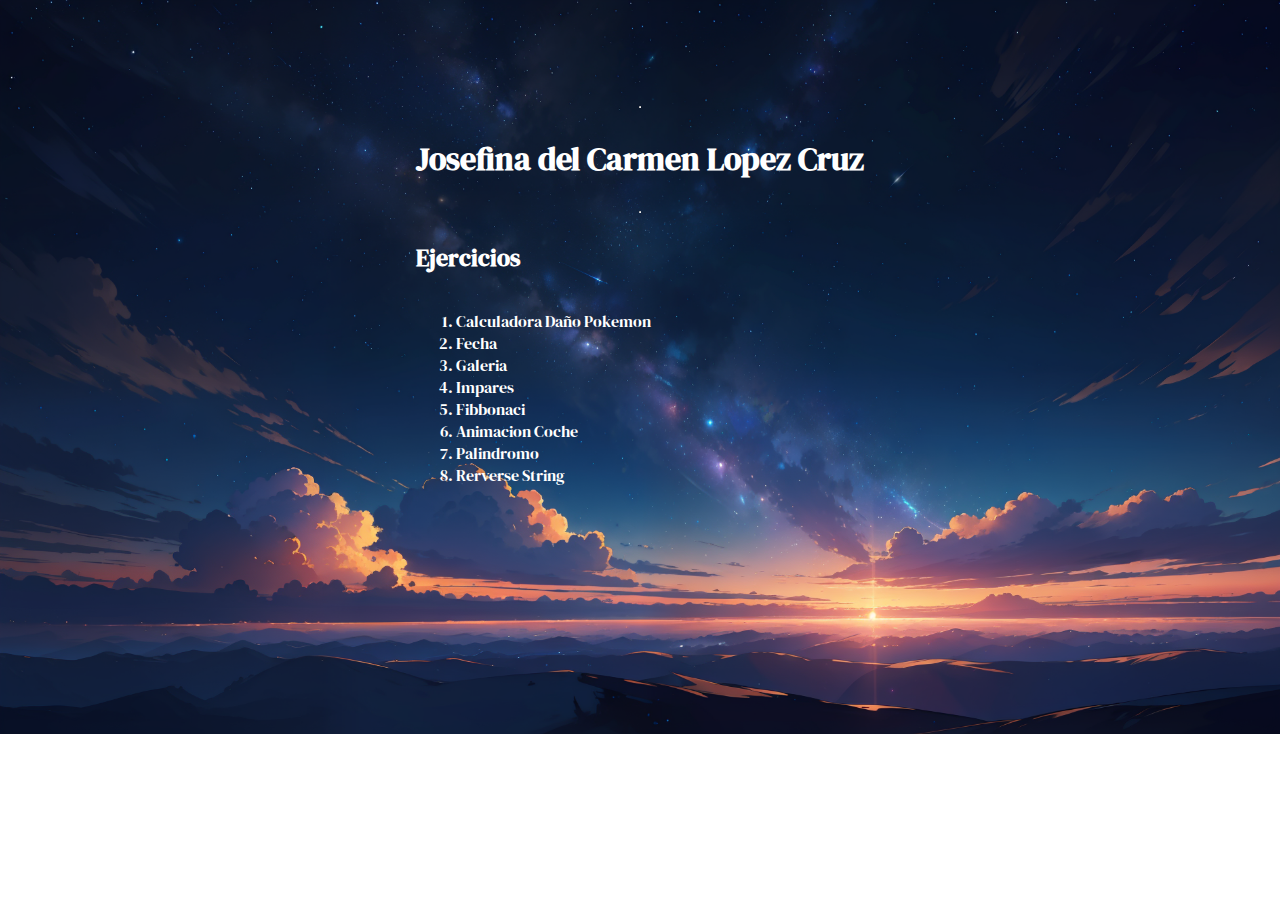
<file: index.html>
<!DOCTYPE html>
<html lang="en">

    <head>
        <meta charset="UTF-8">
        <meta name="viewport" content="width=device-width, initial-scale=1.0">
        <title>Inicio</title>
        <link rel="stylesheet" href="./static/style.css">
    </head>
    <style>
        body{
            background-image: url('./static/img/inicio.png');
            background-size: cover;
            background-repeat: no-repeat;
            color: white;
            display: grid;
            padding: 90px;
            justify-content: center;
        }
        ol  a {
            text-decoration: none;
        }
        a{
            color: white;
        }
        li:hover, a:hover{
            font-size: 25px;
            color: rgb(68, 255, 255);
        }
    </style>
    <body>
                <hr>
                <h1>Josefina del Carmen Lopez Cruz</h1>
                <hr>
                <h2>Ejercicios</h2>
                <ol class='ej-links'>
                    <li><a href="./pokemon.html">Calculadora Daño Pokemon</a></li>
                    <li><a href="./fecha.html" >Fecha</a></li>
                            <li><a href="./galery.html" >Galeria</a></li>
                            <li><a href="./impar.html" >Impares</a></li>
                            <li><a href="./fibbonaci.html" >Fibbonaci</a></li>
                            <li><a href="./coche.html">Animacion Coche</a></li>
                            <li><a href="./palindromo.html">Palindromo</a></li>
                            <li><a href="./reversestring.html">Rerverse String</a></li>
                </ol>
            </body>
</html>
</file>
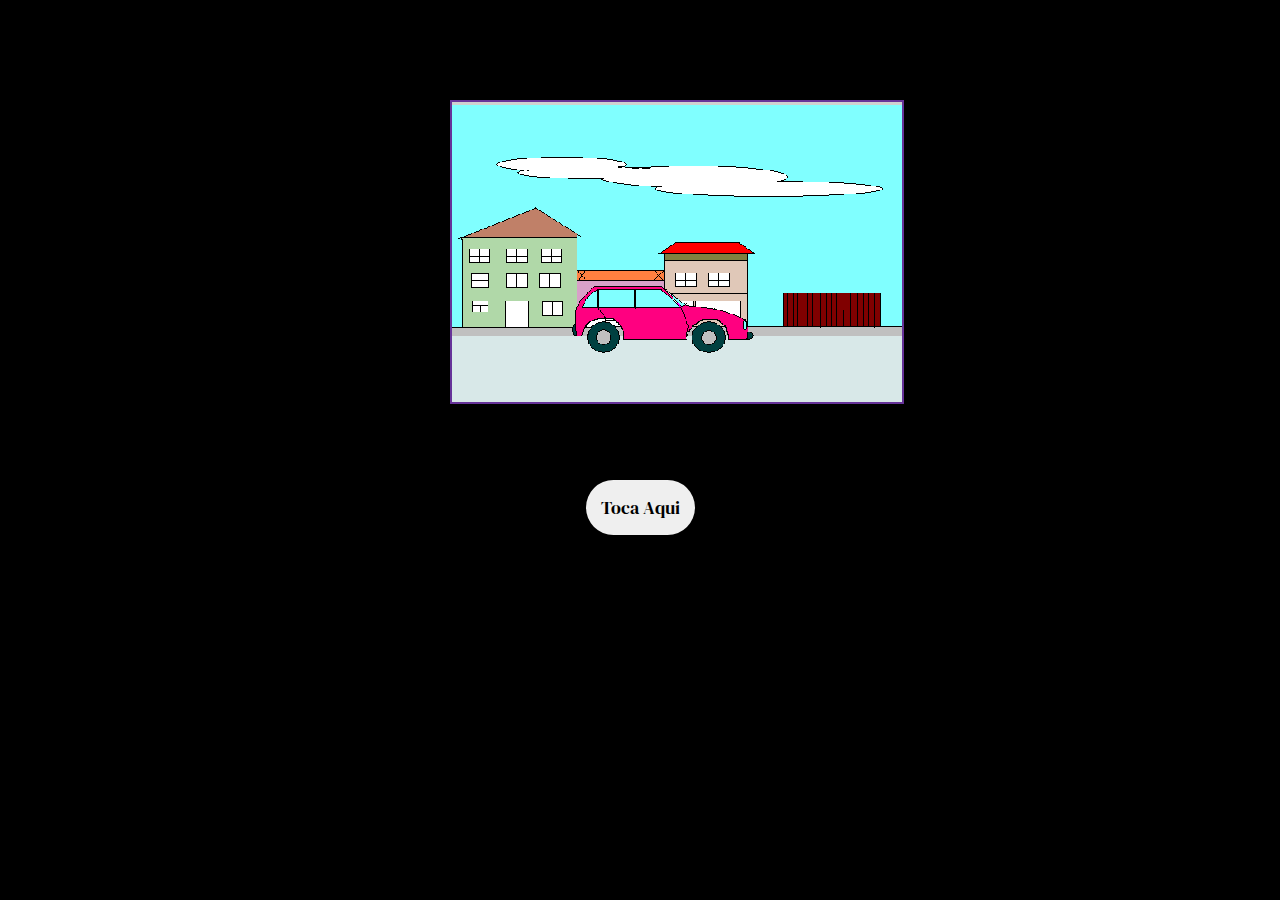
<file: coche.html>
<!DOCTYPE html>
<html lang="en">
    <head>
        <meta charset="UTF-8">
        <meta name="viewport" content="width=device-width, initial-scale=1.0">
        <title>Animacion Coche</title>
    </head>

    <body>
        <style>
            @import url('https://fonts.googleapis.com/css2?family=DM+Serif+Display&display=swap');

            * {
                margin: 0px auto;
                padding: 0px;
                font-family: 'DM Serif Display', serif;
            }

            h1 {
                font: bold 1.5rem arial;
                text-align: center;
                padding: 0.5rem;
            }

            #visor {
                position: absolute;
                top: 100px;
                left: 450px;
                width: 450px;
                height: 300px;
                overflow: hidden;
                border: 2px solid rebeccapurple;
            }

            #fondouno {
                position: absolute;
                top: 0px;
                left: 0px;
            }

            #fondodos {
                position: absolute;
                top: 0px;
                left: 450px;
            }

            #micoche {
                position: absolute;
                top: 180px;
                left: 120px;
            }

            .container {
                width: 100%;
                height: 100%;
                position: absolute;
                background-color: black;
            }

            .xd {
                cursor: pointer;
                position: relative;
                display: block;
                justify-content: center;
                top: 30rem;
                padding: 15px;
                border-radius: 30px;
                border-style: none;
                font-size: large;
            }

            .xd:hover {
                background-color: rebeccapurple;
                color: white;
            }

        </style>
        <main class="container">
            <div id="visor">
                <div id="fondouno">
                    <img src="./static/img/fondoCoche.gif" alt="Fondo 1">
                </div>
                <div id="fondodos">
                    <img src="./static/img/fondoCoche.gif" alt="Fondo 2">
                </div>
                <div id="micoche">
                    <img src="./static/img/coche.gif" alt="El Coche">
                </div>
            </div>
            <button onclick="MoverCoche()" class="xd">Toca Aqui</button>
        </main>

        <script>
            function MoverCoche() {
                fondo1 = document.getElementById("fondouno");
                fondo2 = document.getElementById("fondodos");
                paramover = setInterval(mover, 50);
                setInterval(repetir, 2250);
            }
            desplazar = 0;
            function mover() {
                desplazar -= 10;
                desplazar2 = desplazar + 450;
                position1 = desplazar + "px";
                position2 = desplazar2 + "px";
                fondo1.style.left = position1;
                fondo2.style.left = position2;
            }
            function repetir() {
                fondo1.style.left = "0px";
                fondo2.style.left = "450px";
                desplazar = 0;
            }
        </script>

    </body>

</html>
</file>
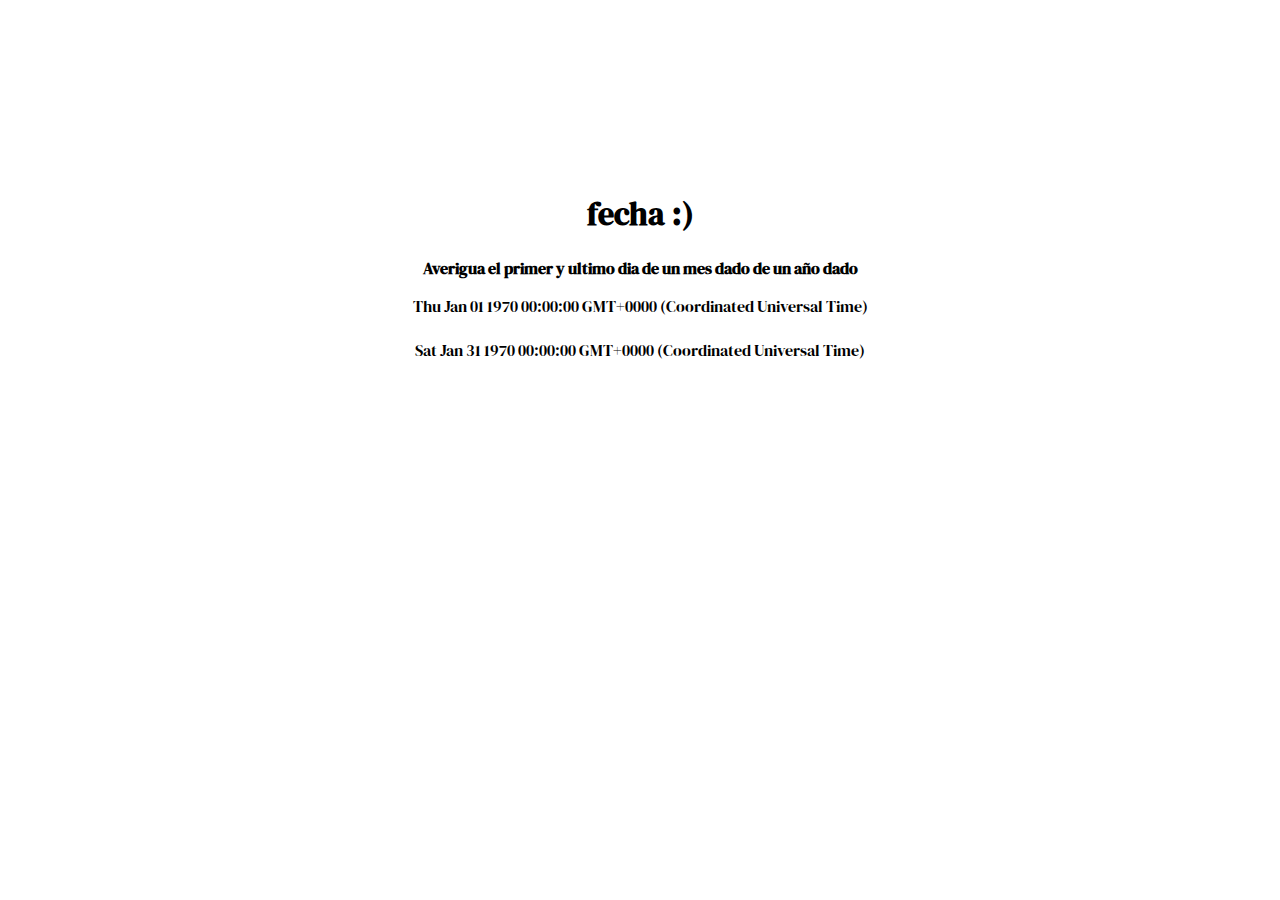
<file: fecha.html>
<!DOCTYPE html>
<html lang="en">

    <head>
        <meta charset="UTF-8">
        <meta name="viewport" content="width=device-width, initial-scale=1.0">
        <title>fecha</title>
    </head>
    <style>
        @import url('https://fonts.googleapis.com/css2?family=DM+Serif+Display&display=swap');
        body{
            padding: 0;
            margin: 12rem;
            text-align: center;
            font-family: 'DM Serif Display', serif;

        }
    </style>
    <body>
        <h1 style='text-align: center; display:flex; justify-content:center;'>
            fecha :) </h1>
            <p><strong>Averigua el primer y ultimo dia de un mes dado de un año dado</strong></p>
        <script>
            function Knowndate(date) {
                var d = new Date(date);
                var aux = new Date(date);
                d.setDate(aux.getDate() - (aux.getDate() - 1));
                document.write(d + "<br></br>");
                for (var i = 31; i > 27; i--) {
                    d.setDate(i);
                    if (d.getMonth() > aux.getMonth()) {
                        d = new Date(date);
                    }
                    else {
                        document.write(d + "<br></br>");
                        break;
                    }
                }
            }
            //! important funcion prompt <- es como un input en ventana emergente
            var date = prompt("Ingrese una fecha mes/dia/año: ");
            Knowndate(date);
        </script>

    </body>

</html>
</file>
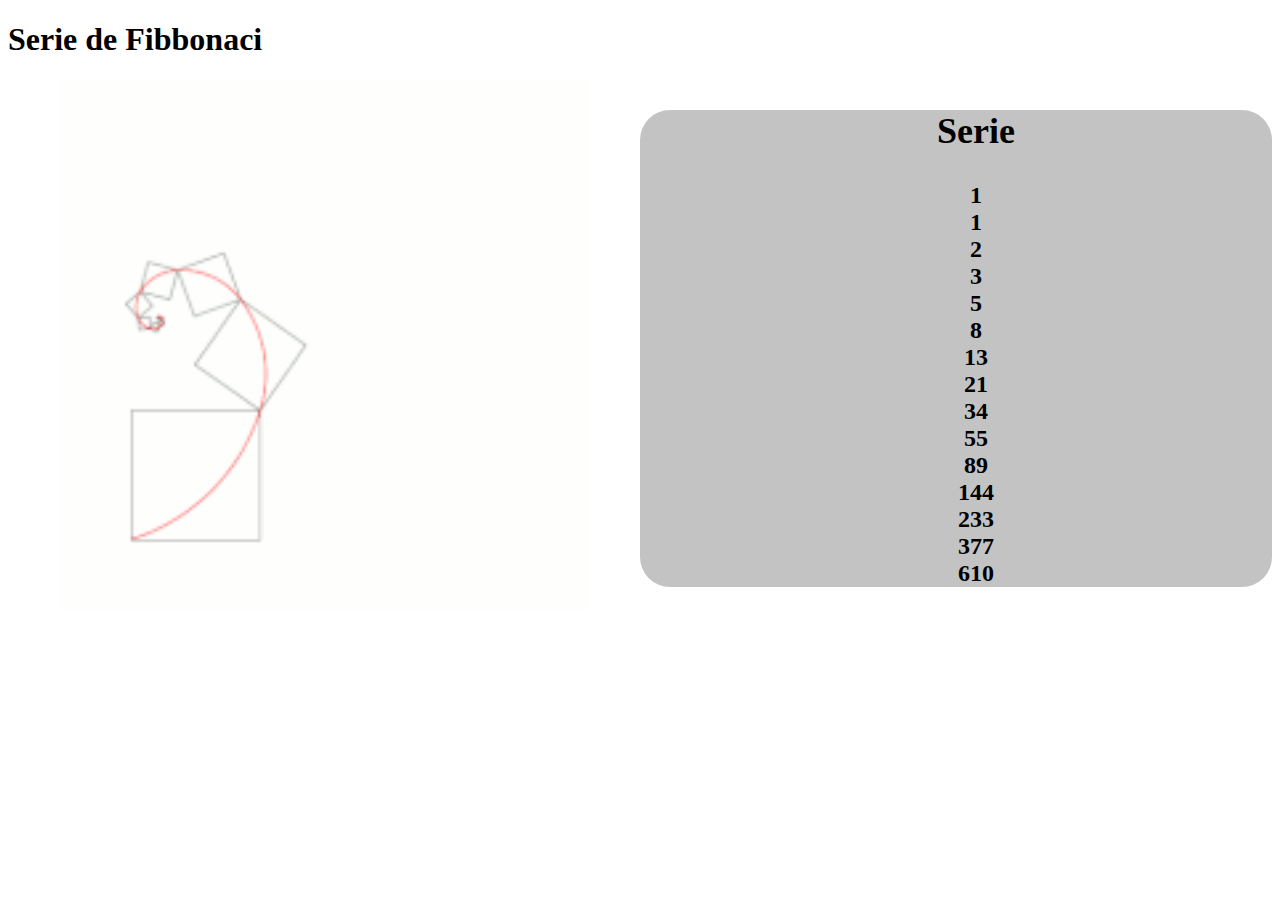
<file: fibbonaci.html>
<!DOCTYPE html>
<html lang="en">

    <head>
        <meta charset="UTF-8">
        <meta name="viewport" content="width=device-width, initial-scale=1.0">
        <title>Fibbonaci</title>
    </head>
    <style>
        li{
            list-style: none;
        }
        #lista{
            background-color: rgba(3, 3, 3, 0.24);
            border-radius: 30px;
            text-align: center;
            font-weight: bold;
            font-size: 1.5rem;
        }
        .container{
            display: grid;
            grid-template-columns: 1fr 1fr;
        }
        .container .imgxd{
            display: flex;
            justify-content: center;
        }
    </style>
    <body>
        <h1>Serie de Fibbonaci</h1>
        <div class="container">
            <div class="imgxd">
                <img src="./static/img/fibonacci.gif" alt="Fibbonacci">
            </div>
            <div class="num">
                <ul id='lista'>
                    <h2>Serie</h2>
                </ul>
            </div>

        </div>
        <script>
            function Fibonacci() {
                var x = 0;
                var y = 1;
                var z = 1;
                //!Important : Con comilas simples
                // let y  = `[ ${y}]`;
                // document.getElementById('fibo_number1').innerHTML = y;
                var ul = document.getElementById('lista');
                for (let i = 0; i < 15; i++) {
                    var li = document.createElement('li');
                    li.appendChild(document.createTextNode(z));
                    ul.appendChild(li);
                    z = x + y;
                    x = y;
                    y = z;
                }

            }
            Fibonacci()
        </script>
    </body>

</html>
</file>
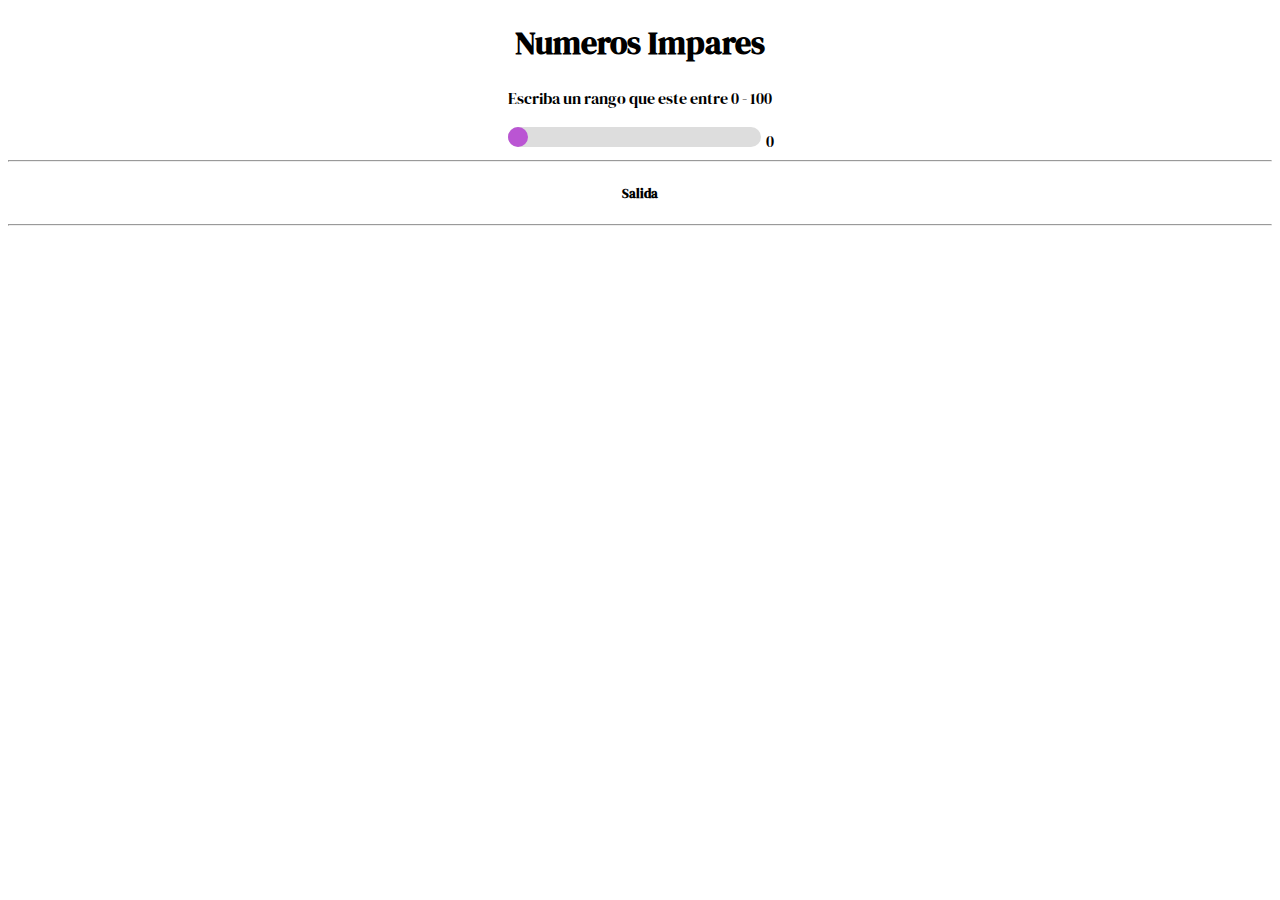
<file: impar.html>
<!DOCTYPE html>
<html lang="en">

    <head>
        <meta charset="UTF-8">
        <meta name="viewport" content="width=device-width, initial-scale=1.0">
        <title>Numeros Pares</title>
    </head>
    <style>
        @import url('https://fonts.googleapis.com/css2?family=DM+Serif+Display&display=swap');

        body {
            font-family: 'DM Serif Display', serif;
        }

        .contenedor {
            text-align: center;
        }

        #vol {
            width: 20%;
            /* Define el ancho del slider */
            height: 20px;
            /* Define la altura del slider */
            -webkit-appearance: none;
            /* Elimina la apariencia por defecto en navegadores webkit */
            appearance: none;
            /* Elimina la apariencia por defecto en otros navegadores */
            background-color: #ddd;
            /* Color de fondo del slider */
            border-radius: 10px;
            /* Radio de borde para hacerlo redondeado */
            outline: none;
            /* Elimina el borde al enfocar */
        }

        #vol::-webkit-slider-thumb {
            -webkit-appearance: none;
            /* Elimina la apariencia por defecto en navegadores webkit */
            appearance: none;
            /* Elimina la apariencia por defecto en otros navegadores */
            width: 20px;
            /* Ancho del "thumb" (el control deslizante) */
            height: 20px;
            /* Altura del "thumb" */
            background-color: mediumorchid;
            /* Color de fondo del "thumb" */
            border-radius: 50%;
            /* Hace el "thumb" circular */
            cursor: pointer;
            /* Cambia el cursor al pasar sobre el "thumb" */
        }

        #vol::-moz-range-thumb {
            width: 30px;
            /* Ancho del "thumb" en navegadores Firefox */
            height: 30px;
            /* Altura del "thumb" en navegadores Firefox */
            background-color: mediumorchid;
            /* Color de fondo del "thumb" en navegadores Firefox */
            border-radius: 50%;
            /* Hace el "thumb" circular en navegadores Firefox */
            cursor: pointer;
            /* Cambia el cursor al pasar sobre el "thumb" en navegadores Firefox */
        }

    </style>

    <body>
        <div class="contenedor">
            <h1>Numeros Impares</h1>
            <p>Escriba un rango que este entre 0 - 100</p>
            <input type="range" id="vol" min='0' max='100' step='1' oninput='showValue(this.value)' value='0'>
            <label for="vol" id='rangeValue'>0</label>
            <div class="resultado">
                <hr>
                <h5>Salida</h5>
                <p id='result'></p>
                <hr>
            </div>
        </div>
        <script>
            function showValue(range) {
                document.getElementById("rangeValue").innerHTML = range;
                let impares = "";
                for (let i = 0; i < range; i++) {
                    if (i % 2 != 0) {
                        console.log(`numero impar ${i}`)
                        let r = `El numero ${i} Es impar`;
                        impares += r + "<br>";
                    }
                }
                document.getElementById("result").innerHTML = impares;
            }
        </script>
    </body>

</html>
</file>
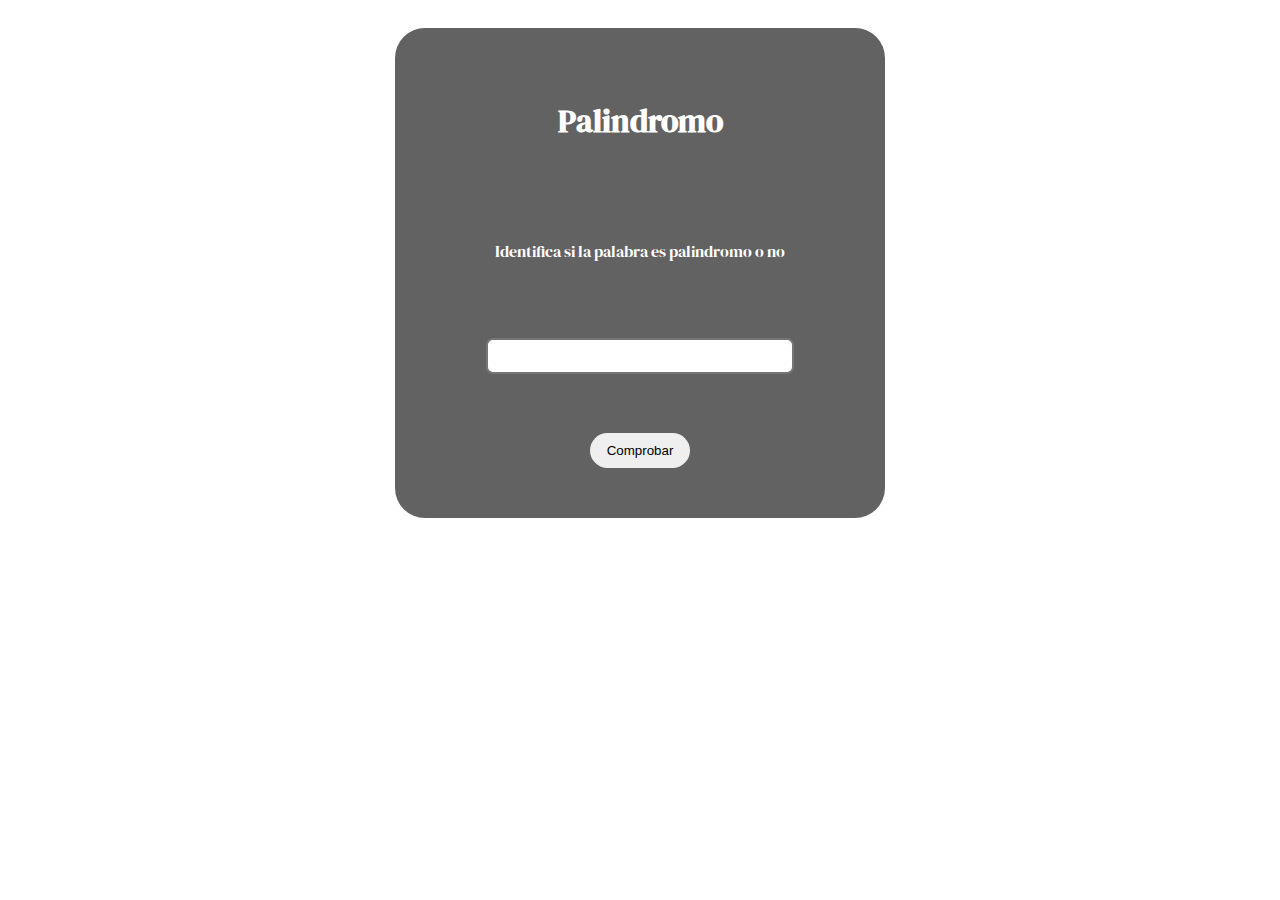
<file: palindromo.html>
<!DOCTYPE html>
<html lang="en">
<head>
    <meta charset="UTF-8">
    <meta name="viewport" content="width=device-width, initial-scale=1.0">
    <title>Palindromo</title>
    <link rel="stylesheet" href="./static/style.css">
</head>
<body>
    <div class="container">
        <h1>Palindromo</h1>
        <p>Identifica si la palabra es palindromo o no</p>
        <input type="text" name="string" id="str" style='width: 300px;'>
        <button onclick='Palindromo()'>Comprobar</button>
    </div>
</body>
<script>
    function Palindromo() {
            var str = document.getElementById("str").value;
            //! '\' <- inicio de expresion  '\s' <- espacio en blanco  '/' <- final de expresion  g <- global, buscara las similitudes
            let xd = str.replace(/\s/g, '').toLowerCase();
            const reverse = xd.split('').reverse().join('');
            console.log(reverse)
            if (xd == reverse) {
                alert(`La palabra ${str} es palidroma`)
            }
            else {
                alert(`La palabra ${str} no es palidroma`)
            }
        }
</script>
</html>
</file>
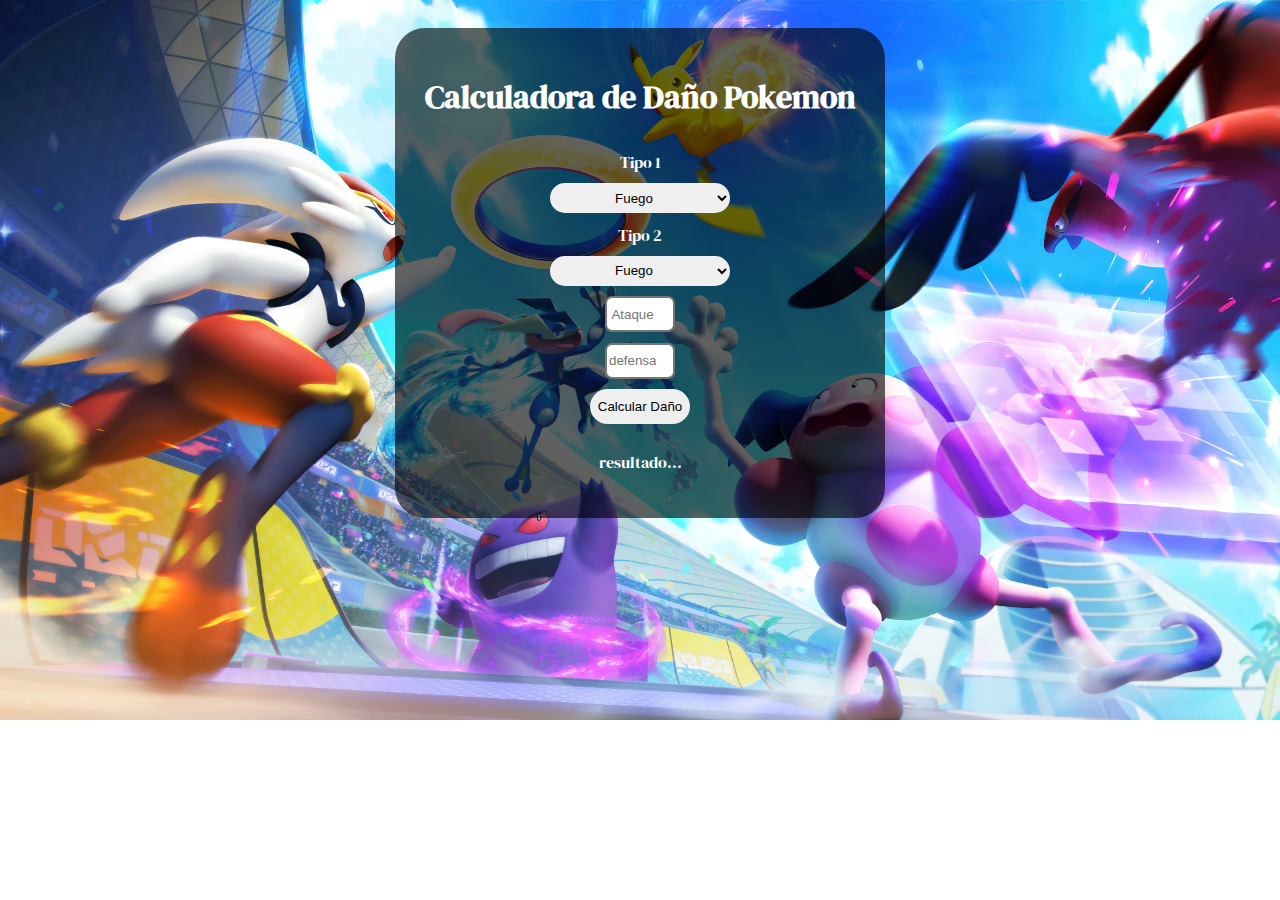
<file: pokemon.html>
<!DOCTYPE html>
<html lang="en">

    <head>
        <meta charset="UTF-8">
        <meta name="viewport" content="width=device-width, initial-scale=1.0">
        <title>Calculadora de daño Pokemon</title>
        <link rel="stylesheet" href="./static/style.css">
    </head>
    <style>
        body{
            background-image: url('./static/img/fondopokemon.jpg');
            background-size:cover;
            background-repeat: no-repeat;

        }
    </style>
    <body>
        <div class="container">
            <h1>Calculadora de Daño Pokemon</h1>
            <label for="tipo1">Tipo 1</label>
            <select name="tipo1" id="tipo1">
                <option value="fuego">Fuego</option>
                <option value="agua">Agua</option>
                <option value="hierba">Hierba</option>
                <option value="electricidad">Electrico</option>
            </select>

            <label for="tipo2">Tipo 2</label>
            <select name="tipo2" id="tipo2">
                <option value="fuego">Fuego</option>
                <option value="agua">Agua</option>
                <option value="hierba">Hierba</option>
                <option value="electricidad">Electrico</option>
            </select>
            <input type="number" placeholder="Ataque" id="ataque">
            <input type="number" placeholder="defensa" id="defensa">

            <button onclick='DañoPokemon()'>Calcular Daño</button>
            <div class="result">
                <p>resultado...</p>
                <h2 id='result'></h2>
            </div>
        </div>


        <script>
            function DañoPokemon() {
                var tipo1 = document.getElementById("tipo1").value;
                var tipo2 = document.getElementById("tipo2").value;
                var ataque = document.getElementById("ataque").value;
                var defensa = document.getElementById("defensa").value;

                var eficacia = 1;

                if (tipo1 === "fuego" && tipo2 === "hierba") {
                    eficacia = 2;
                } else if (tipo1 === "agua" && tipo2 === "fuego") {
                    eficacia = 2;
                } else if (tipo1 === "electricidad" && tipo2 === "agua") {
                    eficacia = 2;
                } else if ((tipo1 === "fuego" && tipo2 === "electrico") || (tipo2 === "fuego" && tipo1 === "electrico")) {
                    eficacia = 1;
                } else if ((tipo1 === "fuego" && tipo2 === "hierba") || (tipo2 === "fuego" && tipo1 === "hierba")) {
                    eficacia = 1;
                } else {
                    eficacia = 0.5;
                }

                var daño = Math.floor(50 * (ataque / defensa) * eficacia);
                document.getElementById("result").innerHTML = `El Daño es de ${daño}`;
            }
            </script>
    </body>

</html>
</file>
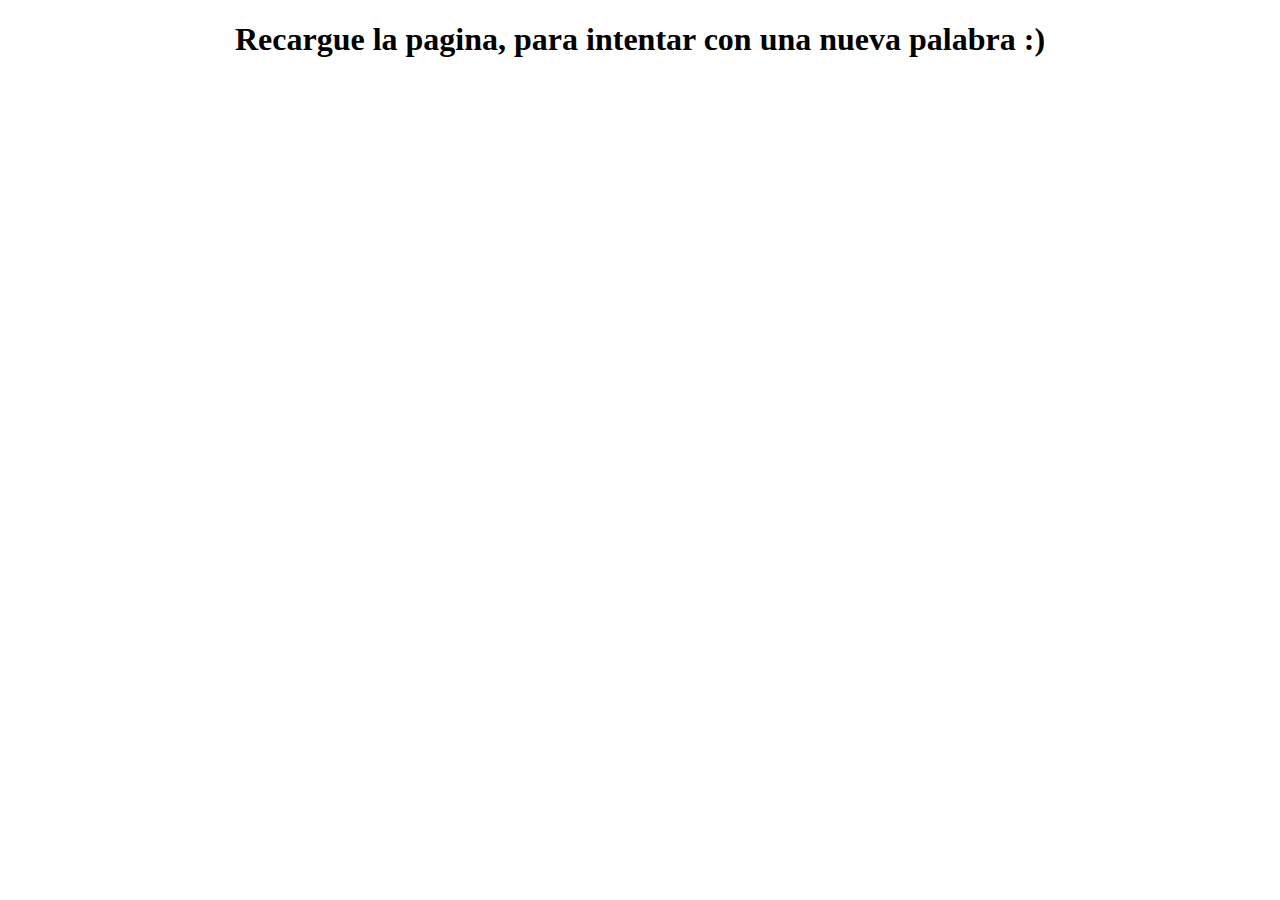
<file: reversestring.html>
<!DOCTYPE html>
<html lang="en">
<head>
    <meta charset="UTF-8">
    <meta name="viewport" content="width=device-width, initial-scale=1.0">
    <title>Reverse</title>
</head>
<body>
    <h1 style='text-align: center; display:flex; justify-content:center;'>Recargue la pagina, para intentar con una nueva palabra :) </h1>
    <script>
        function reverseString() {
                let x = prompt('Ingrese una palabra').split('').reverse().join('');
                alert(x);
            }
        reverseString()
    </script>
</body>
</html>
</file>
<file: static/style.css>
@import url('https://fonts.googleapis.com/css2?family=DM+Serif+Display&display=swap');
body{
    display: flex;
    justify-content: center;
    color: white;
    font-family: 'DM Serif Display', serif;
}
.container {
    display: grid;
    place-items: center;
    background-color: rgba(0, 0, 0, 0.616);
    padding: 20px;
    margin: 20px;
    text-align: center;
    border-radius: 30px;
    width: 450px;
    height: 450px;
}

input[type="number"], input[type="text"] {
    text-align: center;
    width: 62px;
    height: 30px;
    border-radius: 7px;
    border-style: solid;
}

button {
    width: 100px;
    height: 35px;
    border-radius: 30px;
    border-style: none;
}

button:hover {
    color: white;
    background-color: purple;
}

.salida {
    width: 100%;
    text-align: center;
    font-size: larger;
    color: blue;
}

select {
    width: 180px;
    text-align: center;
    padding: 6px;
    height: 30px;
    border-radius: 30px;
    border-style: unset;
}
</file>
